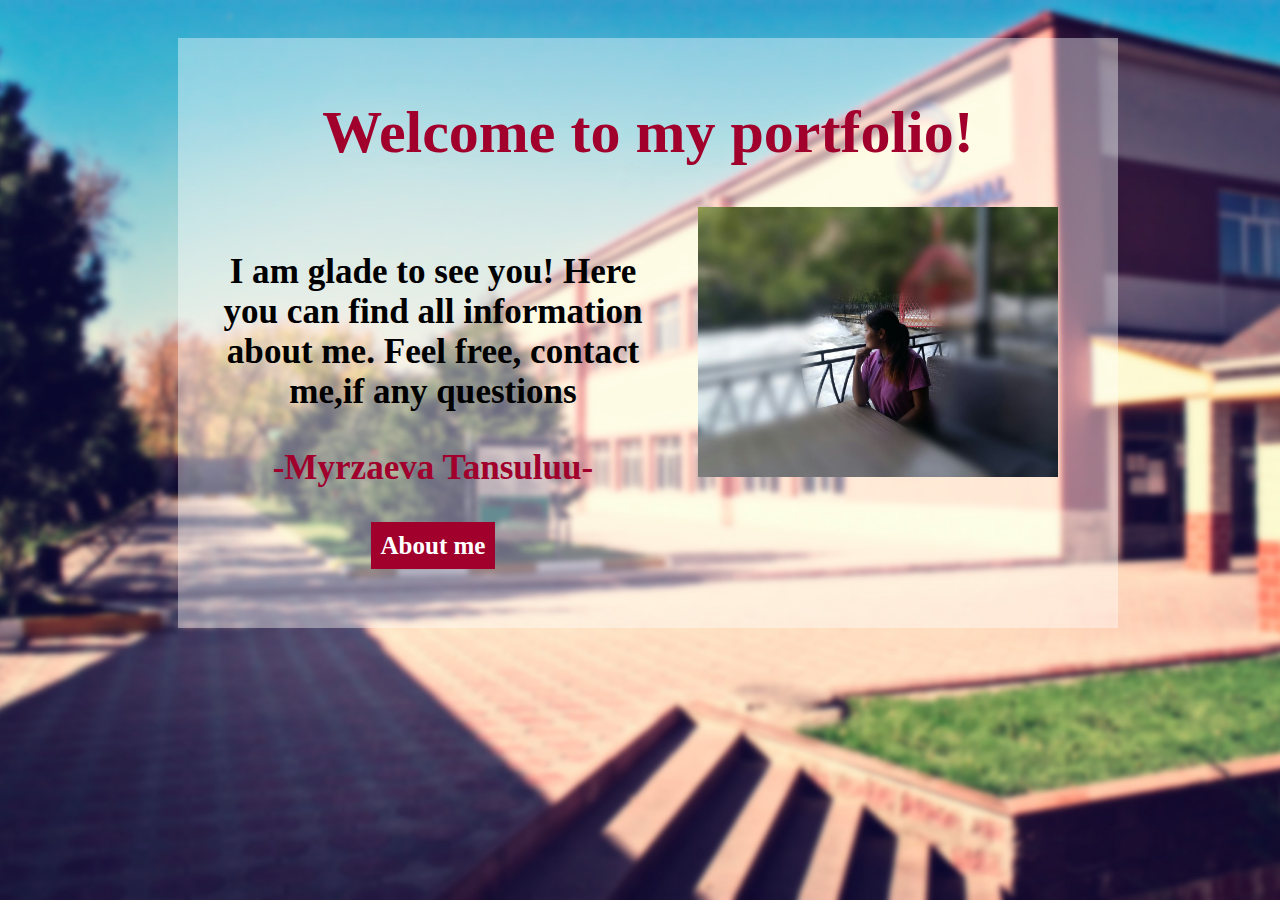
<file: index.html>
<!DOCTYPE html>
<html>
<head>
	<title>Welcome</title>
	<link rel="stylesheet" type="text/css" href="welcome.css">
	<link rel="icon" type="image/x-icon" href="logo.png">
</head>
<body id="welcome">
	<section class="quote">
	<h1 class="read">Welcome to my portfolio!</h1>
		<div id="led">
			
			<h3>I am glade to see you! Here you can find all information about me. Feel free, contact me,if any questions</h3>
			<h3 class="read">-Myrzaeva Tansuluu-</h3>
			<h3><a href="welcome.html">About me</a></h3>
		</div>
		<img src="me.jpg" id="quot">
	</section>
</body>			
</html>
</file>
<file: welcome.css>
body{
	 background:url("./login-bg.jpg") no-repeat center;
	 background-size: cover;
	 background-attachment: fixed;   
}
section{
	width: 1000px;
	padding: 20px;
	display: inline-block;
	margin: 60px 170px;
	background: rgba(255,255,255,.65);
}

nav{
	background-color: rgba(22,71,68,0.85);
	width: 100%;
	position: fixed;
	margin-top:-10px; 
	z-index: 1;
	margin: -15px -8px 0 -8px;
}
nav a{
	text-align: center;
	border:#fff;
	padding: 15px 10px 15px 15px;
	width: 160px;
	font-size: 25px;
	display: inline-block;
	text-decoration: none;
	color: #fff;
}
nav a:hover{
	color: #000;
	background: rgba(255,255,255,0.3)
}
nav a:active{
	background: rgba(255,255,255,0.5);
}
.soft{
	position: relative;
    display: inline-block;
}
.soft-hard{
    display: none;
    position: absolute;
    height: 90px;
    z-index: 1;
}
.soft:hover .soft-hard{
	display: inline-block;
	background: rgba(22,71,68,0.85); 
}
.soft-hard a { 
	text-align: center;
    color: #fff;
    font-size: 20px;
    padding-top: 10px;
    text-decoration: none;

}
.soft-hard a:hover{
	background: (255,255,255.45);
	height: 20px;
	
}
.contact {
    position: relative;
    display: inline-block;
}
.contact-me{
	color: #fff;
    display: none;
    position: absolute;
    z-index: 1;    
}
.contact:hover .contact-me {
    display: inline-block;
    background:rgba(22,71,68,0.85);
}
.contact  a img{
	width: 30px;
}
.contact-me a {
	padding: 5px;
	margin: 5px;
	width: 35px;
}

#about p{
	padding: 10px 40px 0 40px;
	font-family: cursive;
	font-size: 20px;
	color:rgba(19,70,82,1) ;
	width: 550px;
	display: inline-block;
}
#about h1{
	font-size: 35px;
	font-family:sans-serif;
	color: #B51C11;
	margin-left: 200px;
}
h1#friend{
	margin-left: 550px;
}

.container {
    position: relative;
    width: 350px;
    display: inline-block;
}

.image {
  margin:10px; 
  width: 300px;
  box-shadow: 0 4px 8px 0 rgba(0, 0, 0, 0.1), 0 6px 20px 0 rgba(0, 0, 0, 0.1);	
  opacity: 0.9;
  transition: .5s ease;
  backface-visibility: hidden;
}

.middle {
  transition: .5s ease;
  opacity: 0;
  position: absolute;
  top: 80%;
  left: 50%;
  transform: translate(-50%, -50%);
}

.container:hover .image {
  opacity: 0.9;
  border:#B51C11 5px outset;

}

.container:hover .middle {
  opacity: 1;
}

.text {
  background-color: #B51C11;
  color: white;
  font-size: 25px;
  padding: 10px 20px;
  max-width: 300px;
}
#con{
	width:950px;
	margin: 10px 5px;
}

#ed{
	color:#0A2B56;
	margin: 20px;
	padding: 25px;
	font-size: 25px;
}

.box{
	background:rgba(19,70,82,0.85);
	float: left;
	display: inline-block;
	margin: 15px;
	padding: 10px;
	color: #fff;
	font-size: 20px;
	text-align: center;
	font-family:serif;
}
.box h1{
	text-align: center;
}
.contain {
    position: relative;
    width: 650px;
    display: inline-block;
}

.img {
  margin-left: 140px; 
  width: 700px;
  box-shadow: 0 4px 8px 0 rgba(0, 0, 0, 0.1), 0 6px 20px 0 rgba(0, 0, 0, 0.19);	
  opacity: 0.8;
  transition: .5s ease;
  backface-visibility: hidden;
}

.mid {
  transition: .5s ease;
  opacity: 0;
  position: absolute;
  top: 80%;
  left: 80%;
  transform: translate(-50%, -50%);
}

.contain:hover .img {
  opacity: 1;
  border:rgba(19,70,82,0.95) 5px outset;
}

.contain:hover .mid {
  opacity: 1;
}

.txt{
  background-color: rgba(19,70,82,0.85);
  color: white;
  font-size: 25px;
  width: 200px;
  text-align: center;
  padding: 20px 20px;
}
.contain1 {
    position: relative;
    width: 400px;
    display: inline-block;
}

.img1 {
  margin:30px;
  width: 370px;
  box-shadow: 0 4px 8px 0 rgba(0, 0, 0, 0.1), 0 6px 20px 0 rgba(0, 0, 0, 0.19);	
  opacity: 0.8;
  transition: .5s ease;
  backface-visibility: hidden;
}

.mid1 {
  transition: .5s ease;
  opacity: 0;
  position: absolute;
  top: 70%;
  left: 55%;
  transform: translate(-50%, -50%);
}

.contain1:hover .img1 {
  opacity: 1;
  border:#D3350C 7px outset;
}

.contain1:hover .mid1 {
  opacity: 1;
}

.txt1{
  background-color: #D3350C;
  color: white;
  font-size: 20px;
  width: 200px;
  text-align: center;
  padding: 10px;
}
#hards{
	background: url("./soft.jpg") no-repeat;
	background-size: cover;
	color:#D3350C ;
	font-weight: bold;
	float: left;
	font-size: 20px;
	font-family:Palatino Linotype Verdana;
	display: inline-block;
	width: 400px;
	margin: 30px;
	padding: 20px;
}
#hards h1{
	text-align: center;
}
#har{
	float: right;
	background: url("./soft.jpg") no-repeat;
	background-size: cover;
	color:#D3350C ;
	font-weight: bold;
	font-size: 20px;
	font-family:Palatino Linotype Verdana;
	display: inline-block;
	width: 400px;
	margin: 30px;
	padding: 20px;
}
#har h1{
	text-align: center;
}
#vid{
	margin-left: 140px;
}

.work{
	margin-top: 20PX;
	text-align: center;
	font-size: 35px;
	color: #B51C11;
	font-family: sans-serif;
}
#rewar{
	padding: 30px;
	font-size: 20px;
	color: #012665;
}
#activities p{
	padding: 30px;
	font-size: 20px;
	font-family: Palatino Linotype Verdana;
	color: #1A715C;
}
#vid2{
	margin:40px 0 10px 60px; 
}

.contain2 {
    position: relative;
    width: 300px;
    display: inline-block;
}

.img2 {
  margin : 10px; 
  margin-left: 50px;
  width: 230px;
  height: 200px;
  box-shadow: 0 4px 8px 0 rgba(0, 0, 0, 0.1), 0 6px 20px 0 rgba(0, 0, 0, 0.19);	
  opacity: 0.8;
  transition: .5s ease;
  backface-visibility: hidden;
}

.mid2 {
  transition: .5s ease;
  opacity: 0;
  position: absolute;
  top: 80%;
  left: 60%;
  transform: translate(-50%, -50%);
}

.contain2:hover .img2 {
  opacity: 1;
  border:#178033 5px outset;
}

.contain2:hover .mid2 {
  opacity: 1;
}

.txt2{
  background-color:#178033 ;
  color: white;
  font-size: 15px;
  width: 100px;
  text-align: center;
  padding: 10px 10px;
}
.goals{
	padding: 40px;
	font-family: Palatino Linotype Verdana;
	color:#003C4A;
	text-align: center;
	font-size: 20px;
}
.ln{
	width: 400px;
	height: 350px;
}
.ref {
	padding: 40px;
	font-family: Palatino Linotype Verdana;
	color:#003C4A;
	text-align: center;
	font-size: 20px;
}
.ref h1{
	color: #000A9D;
}
img#l{
	margin: 20px;
	width: 45%;
}
.container3 {
    position: relative;
    width: 450px;
    display: inline-block;
}

.image3 {
  margin:10px; 
  width: 400px;
  box-shadow: 0 4px 8px 0 rgba(0, 0, 0, 0.1), 0 6px 20px 0 rgba(0, 0, 0, 0.1);	
  opacity: 0.9;
  transition: .5s ease;
  backface-visibility: hidden;
}

.middle3 {
  transition: .5s ease;
  opacity: 0;
  position: absolute;
  top: 80%;
  left: 50%;
  transform: translate(-50%, -50%);
}

.container3:hover .image3 {
  opacity: 0.9;
  border: #000A9D 5px outset;

}

.container3:hover .middle3 {
  opacity: 1;
}

.text3{
  background-color:#000A9D;
  color: white;
  font-size: 25px;
  padding: 10px 20px;
  max-width: 300px;
}
footer{
	width: 100%;
	height: 120px;
	background: rgba(22,71,68,0.85);
}	
footer h3{
	margin: 10px;
	font-family: sans-serif;
	font-size: 20px;
	color: #fff;

}
.footer{
	float: right;
	margin-right:40px;
	display: inline-block;
}
.footer img{
	transition: all .2s ease-in-out; 
	padding:15px;
	font-size: 25px;
	width: 120px;
}
.footer img:hover{
	background-color: rgba(255,255,255,.3);
	padding: 15px;
	transform: scale(1.1); 
}
.footer img{
	width: 35px;
}
img#foot{
	transition: all .2s ease-in-out;
	width: 120px;
	margin: 10px 20px 0 20px;
}
img#foot:hover{
	transform: scale(1.3); 
}
.hello{
	width: 1000px;
 
}
/* Slideshow container */
.slideshow-container {
  width: 1910px;
  position: relative;

}

/* Caption text */

/* Number text (1/3 etc) */
.numbertext {
  color: #f2f2f2;
  font-size: 12px;
  padding: 8px 12px;
  position: absolute;
  top: 0;
}

/* The dots/bullets/indicators */
.dot {
  height: 13px;
  width: 13px;
  margin: 0 2px;
  background-color: #bbb;
  border-radius: 50%;
  display: inline-block;
  transition: background-color 0.6s ease;
}
.dot1{
	margin-left: 600px;
}

.active {
  background-color: #717171;
}

/* Fading animation */
.fade {
  -webkit-animation-name: fade;
  -webkit-animation-duration: 1.5s;
  animation-name: fade;
  animation-duration: 1.5s;
}

@-webkit-keyframes fade {
  from {opacity: .4} 
  to {opacity: 1}
}

@keyframes fade {
  from {opacity: .4} 
  to {opacity: 1}
}

/* On smaller screens, decrease text size */
@media only screen and (max-width: 300px) {
  .text {font-size: 11px}
}
/*Style for welcome page*/
.quote h3 a{
	color: #fff;
	background: #A0002B;
	text-decoration: none;
	font-size: 25px;
	padding: 10px;
}
.quote h3 a:hover{
	color: #A0002B;
	background: #fff;
}
img#quot{
	float: right;
	width: 40%;
	display: inline-block;
	margin-right: 40px;
}
.quote{
	background:rgba(255,255,255,0.4);
	font-size: 30px;
	font-family:Palatino Linotype Verdana;
	width: 900px;
	margin: 30px 20px 0 170px;
}
#led{
	display: inline-block;
	width: 450px;
	text-align: center;
	margin: 10px; 
}
.read {
	text-align: center;
	color: #A0002B;
}
</file>
